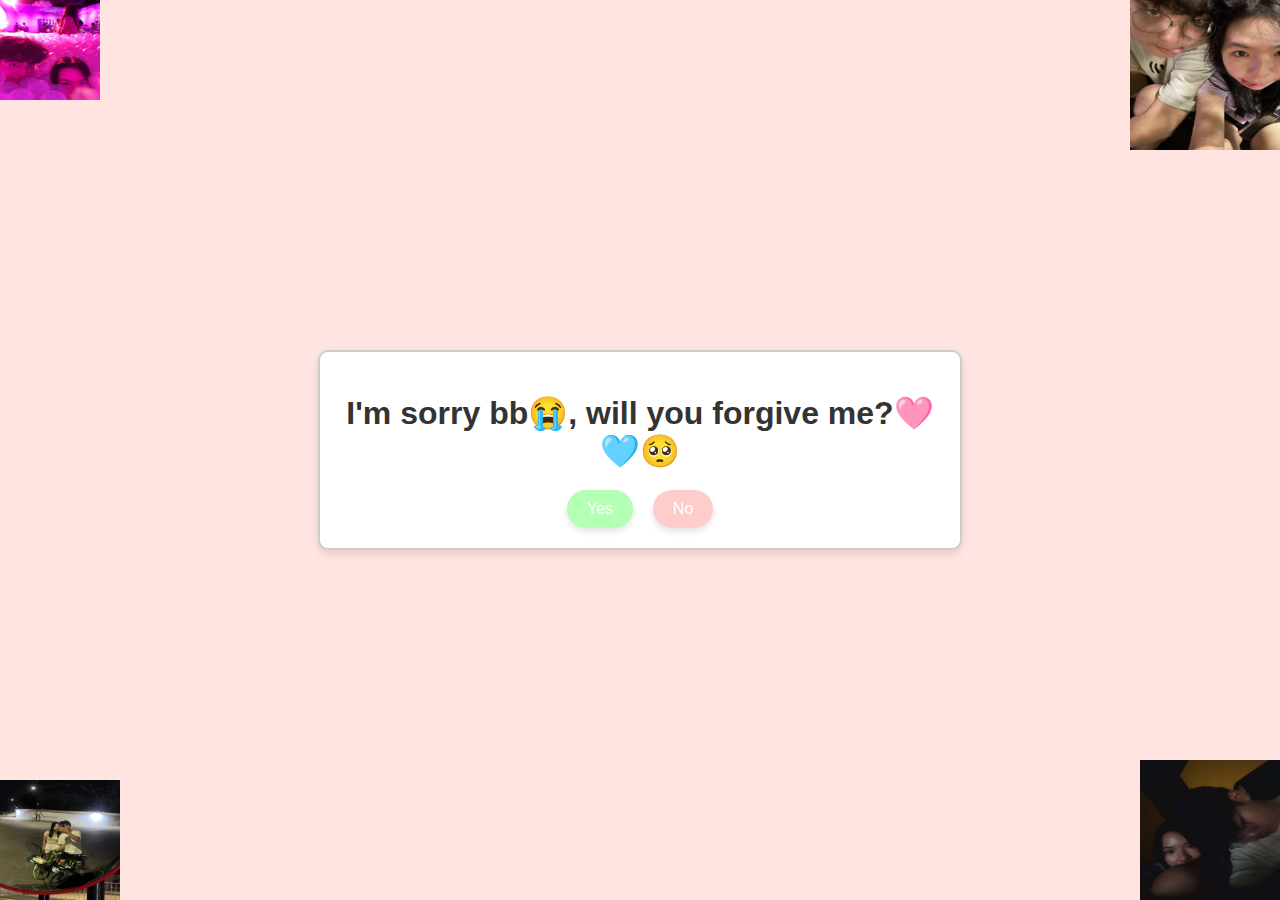
<file: index.html>
<!DOCTYPE html>
<html lang="en">
<head>
  <meta charset="UTF-8">
  <meta name="viewport" content="width=device-width, initial-scale=1.0">
  <title>I'm Sorry</title>
  <link rel="stylesheet" href="styles.css">
</head>
<body>
  <div class="container">
    <h1>I'm sorry bb😭, will you forgive me?🩷🩵🥺</h1>
    <div class="buttons">
      <button id="yes-button">Yes</button>
      <button id="no-button">No</button>
    </div>
  </div>

  <!-- Decorations should be inside the body -->
  <div class="decorations">
    <img src="bubbleland.jpg.JPG" alt="Decoration 1" class="decorative-image top-left">
    <img src="jaychoucon.jpg.JPG" alt="Decoration 2" class="decorative-image top-right">
    <img src="cycling.jpg.JPG" alt="Decoration 3" class="decorative-image bottom-left">
    <img src="toh.jpg.JPG" alt="Decoration 4" class="decorative-image bottom-right">
  </div>

  <script src="script.js"></script>
</body>
</html>
</file>
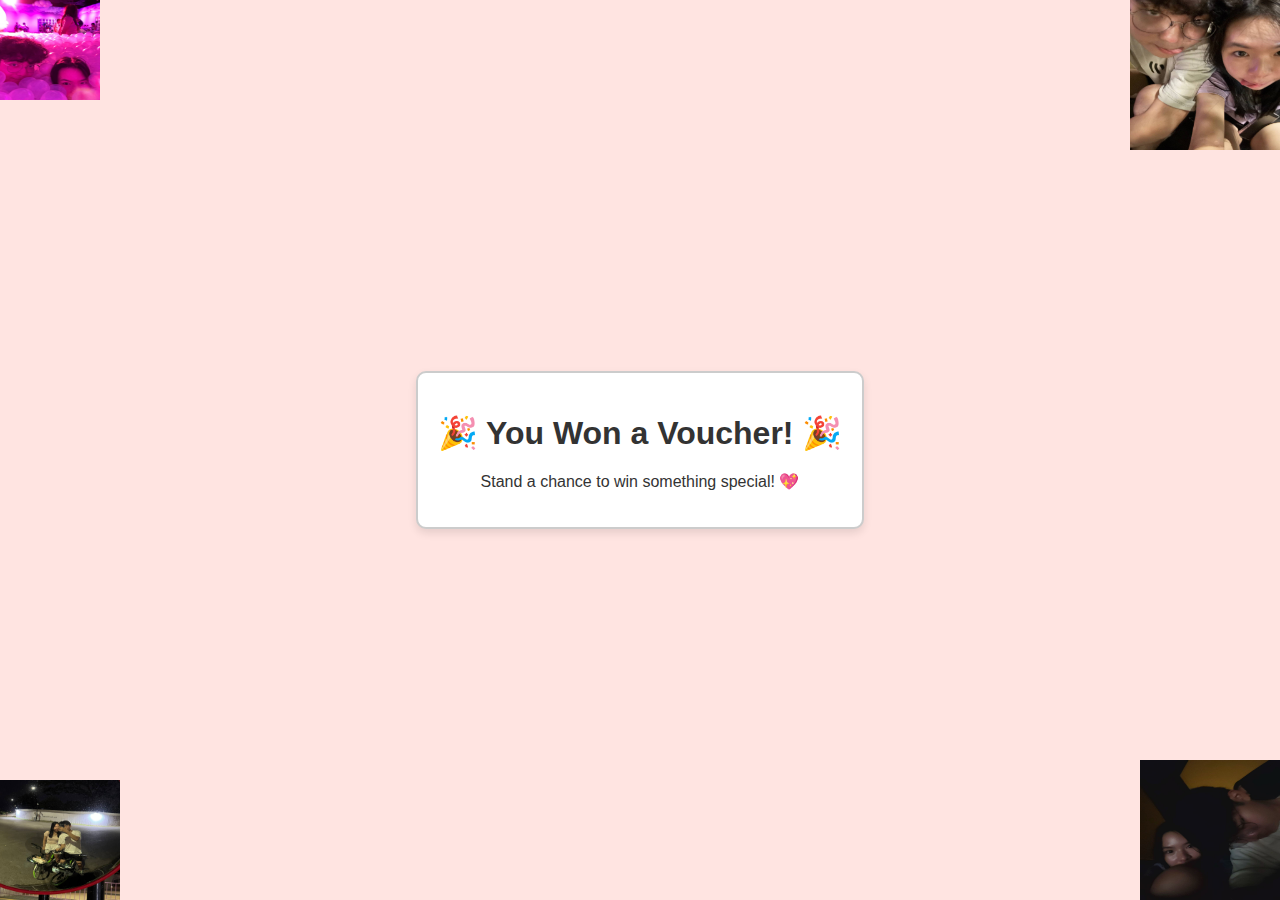
<file: voucher.html>
<!DOCTYPE html>
<html lang="en">
<head>
  <meta charset="UTF-8">
  <meta name="viewport" content="width=device-width, initial-scale=1.0">
  <title>Voucher</title>
  <link rel="stylesheet" href="styles.css">
</head>
<body>
  <div class="container">
    <h1>🎉 You Won a Voucher! 🎉</h1>
    <p>Stand a chance to win something special! 💖</p>
  </div>
</body>
</html>
</file>
<file: styles.css>
body {
  font-family: 'Comic Sans MS', cursive, sans-serif;
  background-color: #ffe4e1; /* Light pink */
  color: #333;
  text-align: center;
  margin: 0;
  display: flex;
  justify-content: center;
  align-items: center;
  height: 100vh;
  background-image: url('bubbleland.jpg.JPG'), url('jaychoucon.jpg.JPG'), url('cycling.jpg.JPG'), url('toh.jpg.JPG');
  background-size: 100px 100px, 150px 150px, 120px 120px, 140px 140px; /* Adjust size as needed */
  background-position: top left, top right, bottom left, bottom right;
  background-repeat: no-repeat;
}

.container {
  max-width: 600px;
  padding: 20px;
  border: 2px solid #ccc;
  border-radius: 10px;
  background-color: #ffffff;
  box-shadow: 0 4px 8px rgba(0, 0, 0, 0.1);
  z-index: 1; /* Ensure this is above the background images */
}

h1 {
  font-size: 2em;
  color: #333;
  margin-bottom: 20px;
}

.buttons {
  display: flex;
  justify-content: center;
  gap: 20px;
}

button {
  background-color: #ffb6c1; /* Light pink */
  color: #fff;
  border: none;
  border-radius: 20px;
  font-size: 1em;
  padding: 10px 20px;
  box-shadow: 0 4px 6px rgba(0, 0, 0, 0.1);
  cursor: pointer;
  transition: transform 0.2s ease;
}

button:hover {
  transform: scale(1.1);
  background-color: #ff69b4; /* Hot pink */
}

#no-button {
  background-color: #ffcccc; /* Soft pink */
}

#yes-button {
  background-color: #b3ffb3; /* Light green */
}

.decorations {
  position: absolute; /* Position them on top of the page */
  width: 100%;
  height: 100%;
}

.decorative-image {
  position: absolute;
  width: 400px; /* Adjust the size of the images */
  opacity: 0; /* Make the images semi-transparent */
}

.top-left {
  top: 10px;
  left: 10px;
}

.top-right {
  top: 10px;
  right: 10px;
}

.bottom-left {
  bottom: 10px;
  left: 10px;
}

.bottom-right {
  bottom: 10px;
  right: 10px;
}

body {
  font-family: 'Comic Sans MS', cursive, sans-serif;
  background-color: #ffe4e1; /* Light pink */
  color: #333;
  text-align: center;
}

.gachapon-machine {
  position: relative;
  width: 250px;
  height: 400px;
  background-color: #f8c1e1; /* Pink base */
  border-radius: 15px;
  box-shadow: 0 4px 10px rgba(0, 0, 0, 0.2);
}

.gachapon-container {
  width: 100%;
  height: 80%;
  background-color: #f8c1e1;
  border-radius: 10px;
  display: flex;
  justify-content: center;
  align-items: center;
  position: relative;
}

.gachapon-glass {
  width: 80%;
  height: 80%;
  background-color: rgba(255, 255, 255, 0.6); /* Transparent glass effect */
  border-radius: 50%;
  position: absolute;
  top: 10%;
  display: flex;
  justify-content: center;
  align-items: center;
  overflow: hidden;
}

.balls {
  display: flex;
  justify-content: space-around;
  align-items: center;
}

.ball {
  width: 20px;
  height: 20px;
  background-color: #ffcc99; /* Light colored balls */
  border-radius: 50%;
}

.turner {
  position: absolute;
  bottom: 15px;
  left: 50%;
  transform: translateX(-50%);
  background-color: #ff66b2; /* Pink handle */
  border: none;
  padding: 15px;
  border-radius: 50%;
  font-size: 24px;
  cursor: pointer;
  display: flex;
  justify-content: center;
  align-items: center;
  color: white;
  transition: transform 2s ease;
}

.turner:hover {
  background-color: #ff3385; /* Darker pink when hovered */
}

.outlet {
  position: absolute;
  bottom: 0;
  width: 100%;
  height: 20px;
  background-color: #ffcc99; /* Slot for ball to drop */
  border-radius: 0 0 10px 10px;
  display: none; /* Initially hidden */
}

.voucher-message {
  display: none; /* Initially hidden */
  background-color: #ffebcd;
  padding: 20px;
  margin-top: 20px;
  border-radius: 10px;
  box-shadow: 0 4px 8px rgba(0, 0, 0, 0.1);
}

.voucher-message h1 {
  color: #ff69b4;
  font-size: 1.5em;
}

.voucher-message p {
  color: #333;
  font-size: 1em;
}
</file>
